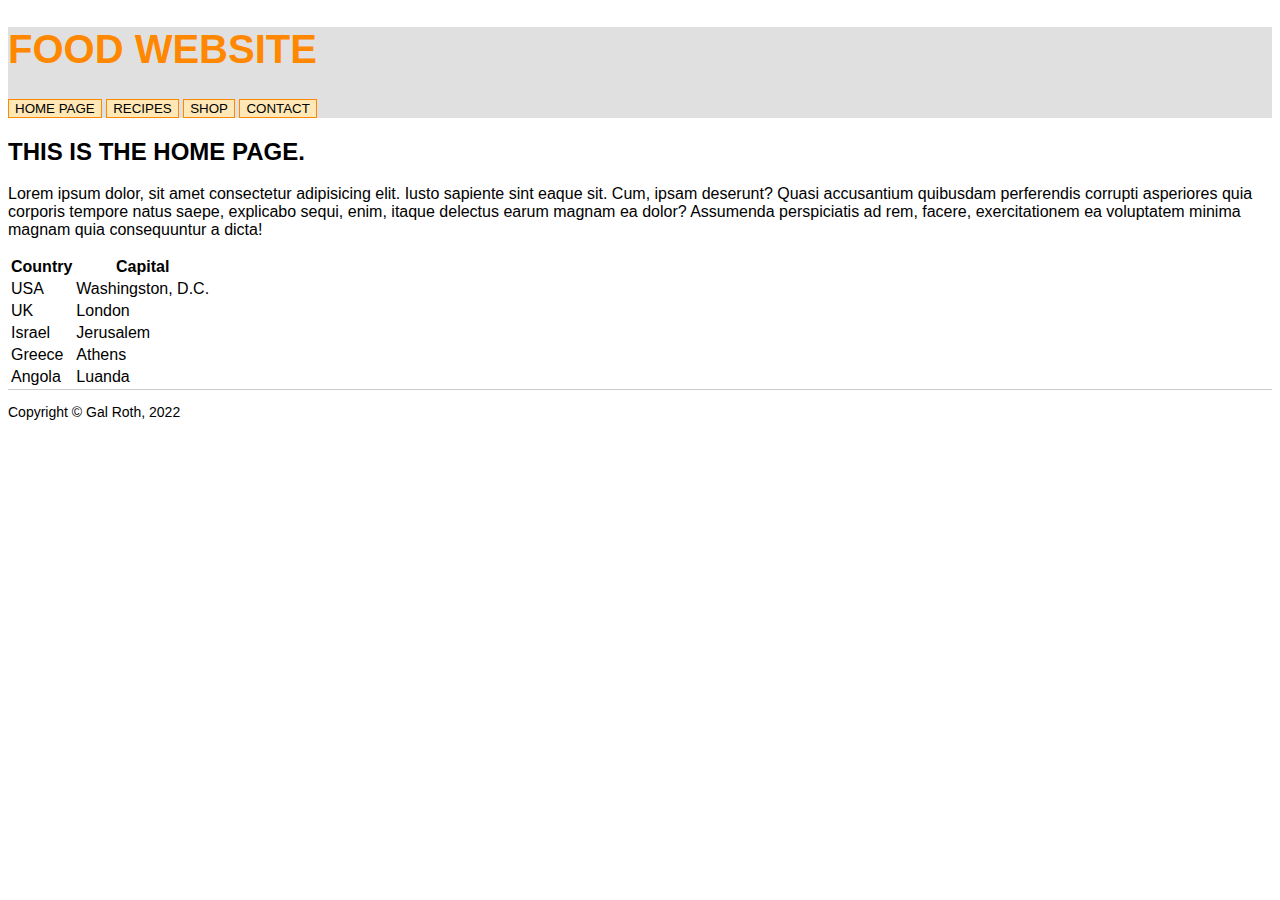
<file: index.html>
<!DOCTYPE html>
<html lang="en">
  <head>
    <meta charset="UFT-8" />
    <link href="style.css" rel="stylesheet" />
    <title>FOOD WEBSITE - HOME PAGE</title>
  </head>

  <body>
    <header>
      <h1>food website</h1>
      <nav>
        <button>
          <a href="index.html">home page</a>
        </button>

        <button>
          <a href="recipes.html">recipes</a>
        </button>

        <button>
          <a href="shop.html">shop</a>
        </button>

        <button>
          <a href="contact.html">contact</a>
        </button>
      </nav>
    </header>

    <main>
      <h2>This is the home page.</h2>
      <p>
        Lorem ipsum dolor, sit amet consectetur adipisicing elit. Iusto sapiente
        sint eaque sit. Cum, ipsam deserunt? Quasi accusantium quibusdam
        perferendis corrupti asperiores quia corporis tempore natus saepe,
        explicabo sequi, enim, itaque delectus earum magnam ea dolor? Assumenda
        perspiciatis ad rem, facere, exercitationem ea voluptatem minima magnam
        quia consequuntur a dicta!
      </p>
    </main>

    <table>
      <thead>
        <tr>
          <th>Country</th>
          <th>Capital</th>
        </tr>
      </thead>

      <tbody>
        <tr>
          <td>USA</td>
          <td>Washingston, D.C.</td>
        </tr>
        <tr>
          <td>UK</td>
          <td>London</td>
        </tr>
        <tr>
          <td>Israel</td>
          <td>Jerusalem</td>
        </tr>
        <tr>
          <td>Greece</td>
          <td>Athens</td>
        </tr>
        <tr>
          <td>Angola</td>
          <td>Luanda</td>
        </tr>
      </tbody>
    </table>

    <footer>
      <p class="copyright-text">Copyright &copy; Gal Roth, 2022</p>
    </footer>
  </body>
</html>
</file>
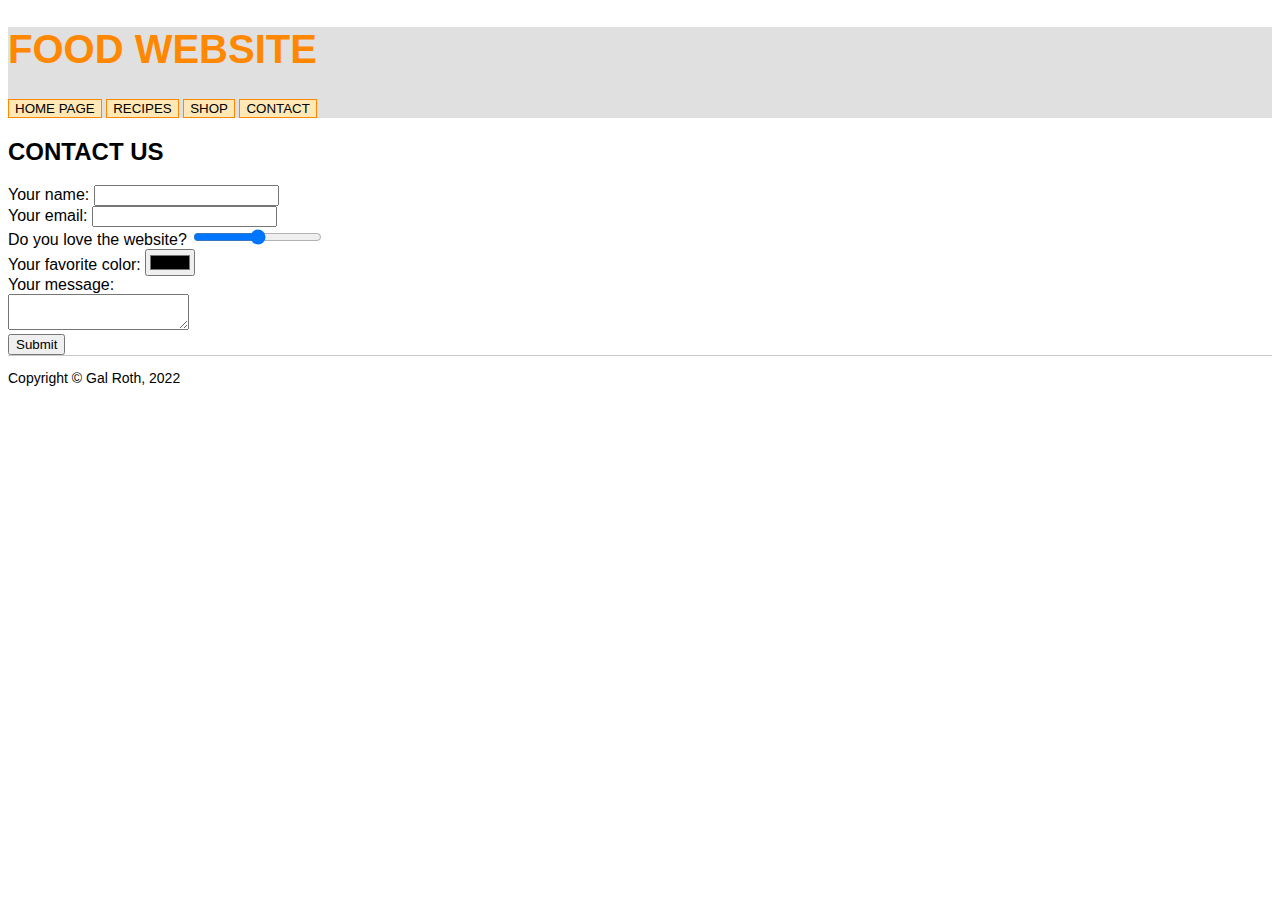
<file: contact.html>
<!DOCTYPE html>
<html lang="en">
  <head>
    <meta charset="UFT-8" />
    <link href="style.css" rel="stylesheet" />
    <title>FOOD WEBSITE - CONTACT</title>
  </head>

  <body>
    <header>
      <h1>food website</h1>
      <nav>
        <button>
          <a href="index.html">home page</a>
        </button>

        <button>
          <a href="recipes.html">recipes</a>
        </button>

        <button>
          <a href="shop.html">shop</a>
        </button>

        <button>
          <a href="contact.html">contact</a>
        </button>
      </nav>
    </header>

    <main>
      <h2>contact us</h2>

      <!-- Contact form -->
      <form
        action="mailto:galroth123@gmail.com"
        method="post"
        enctype="text/plain"
      >
        <label>Your name:</label>
        <input type="text" name="Name" />
        <br />
        <label>Your email:</label>
        <input type="email" name="Email address" />
        <br />
        <label>Do you love the website?</label>
        <input type="range" />
        <br />
        <label>Your favorite color:</label>
        <input type="color" />
        <br />
        <label>Your message:</label>
        <br />
        <textarea name="Message"></textarea>
        <br />
        <input type="submit" value="Submit" />
      </form>
    </main>

    <footer>
      <p class="copyright-text">Copyright &copy; Gal Roth, 2022</p>
    </footer>
  </body>
</html>
</file>
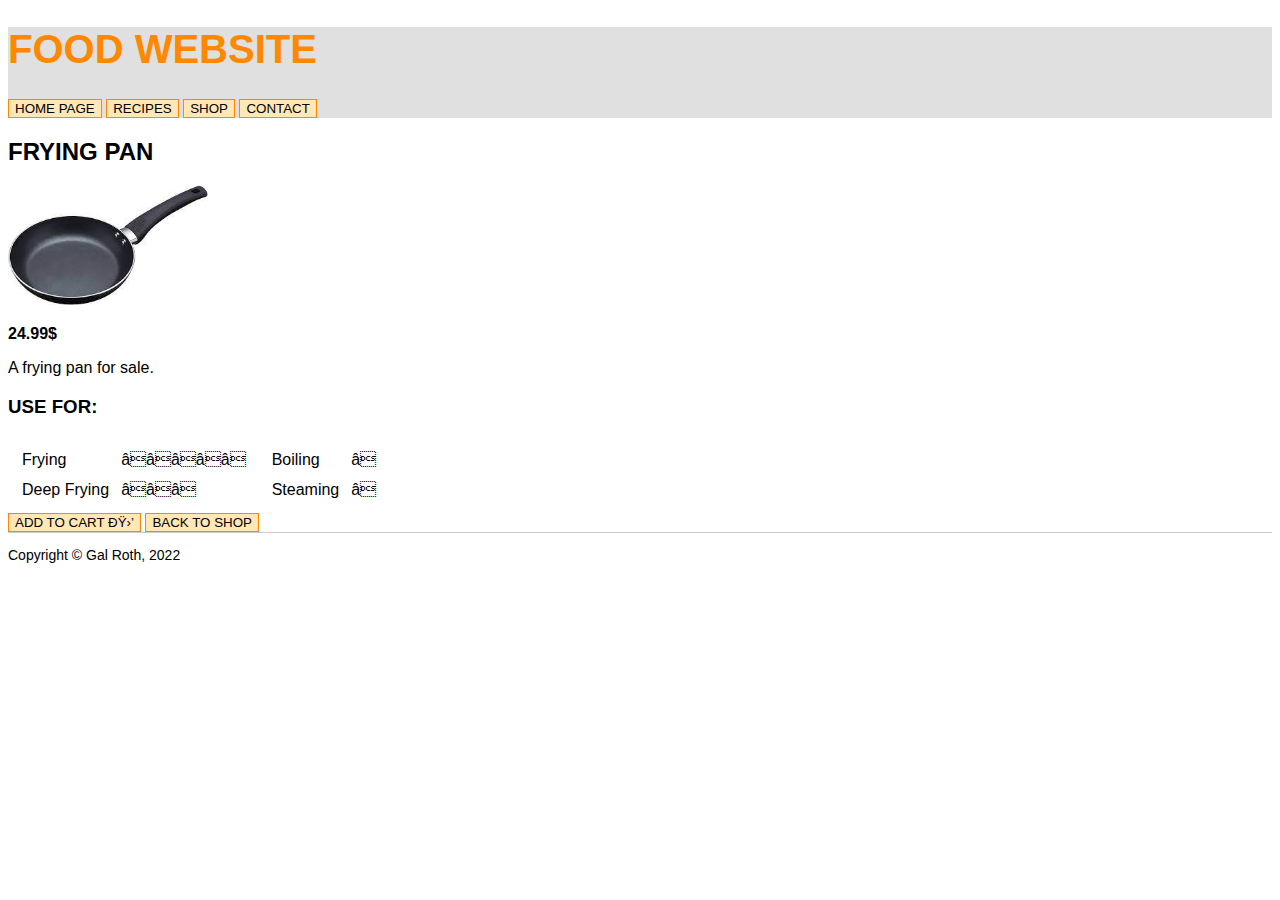
<file: frying-pan.html>
<!DOCTYPE html>
<html lang="en">
  <head>
    <meta charset="UFT-8" />
    <link href="style.css" rel="stylesheet" />
    <title>FOOD WEBSITE - SHOP - FRYING PAN</title>
  </head>

  <body>
    <header>
      <h1>food website</h1>
      <nav>
        <button>
          <a href="index.html">home page</a>
        </button>

        <button>
          <a href="recipes.html">recipes</a>
        </button>

        <button>
          <a href="shop.html">shop</a>
        </button>
        
        <button>
          <a href="contact.html">contact</a>
        </button>
      </nav>
    </header>

    <main>
      <h2>frying pan</h2>
      <img
        src="[data-uri]"
        alt="Frying pan"
        width="200px"
        height="120px"
      />

      <p><strong>24.99$</strong></p>

      <p>A frying pan for sale.</p>

      <h3>use for:</h3>

<table>
  <tr>
    <td>
      <!-- L table -->
      <table cellspacing=10px>
        <tr>
          <td>
            Frying
          </td>
          <td>
            ⭐⭐⭐⭐⭐
          </td>
        </tr>
        <tr>
          <td>
            Deep Frying
          </td>
          <td>
            ⭐⭐⭐
          </td>
        </tr>
      </table>
    </td>
    <td>
      <!-- R table -->
      <table cellspacing=10px>
        <tr>
          <td>
            Boiling
          </td>
          <td>
            ⭐
          </td>
        </tr>
        <tr>
          <td>
            Steaming
          </td>
          <td>
            ⭐
          </td>
        </tr>
      </table>
    </td>
  </tr>
</table>

<!-- Add to cart button -->
<button class="add-to-cart"><a href="#">Add to cart 🛒</a></button>

<!-- Back to shop -->
<button><a href="shop.html">back to shop</a></button>

    <footer>
      <p class="copyright-text">Copyright &copy; Gal Roth, 2022</p>
    </footer>
  </body>
</html>
</file>
<file: style.css>
/* TEXT */
* {
  font-family: sans-serif;
}

h1,
h2,
h3 {
  text-transform: uppercase;
}

h1 {
  font-size: 40px;
  color: rgb(255, 136, 0);
}

.copyright-text {
  font-size: 14px;
}

/* LINKS */

a {
  text-transform: uppercase;
}

a:link {
  text-decoration: none;
  color: black;
}

a:visited {
  text-decoration: none;
  color: black;
}

a:hover {
  text-decoration: none;
  color: rgb(255, 136, 0);
  font-weight: bold;
}

a:active {
  text-decoration: none;
  color: rgb(179, 80, 0);
  font-weight: bold;
}

/* LISTS */
.list-img {
  list-style: none;
}

/* BUTTONS */
button {
  background-color: rgb(255, 232, 181);
  border: rgb(255, 136, 0) solid 1px;
}
/* BACKGROUND */
header {
  background-color: rgb(224, 224, 224);
}

footer {
  border-top: solid 1px rgb(202, 202, 202);
}
</file>
